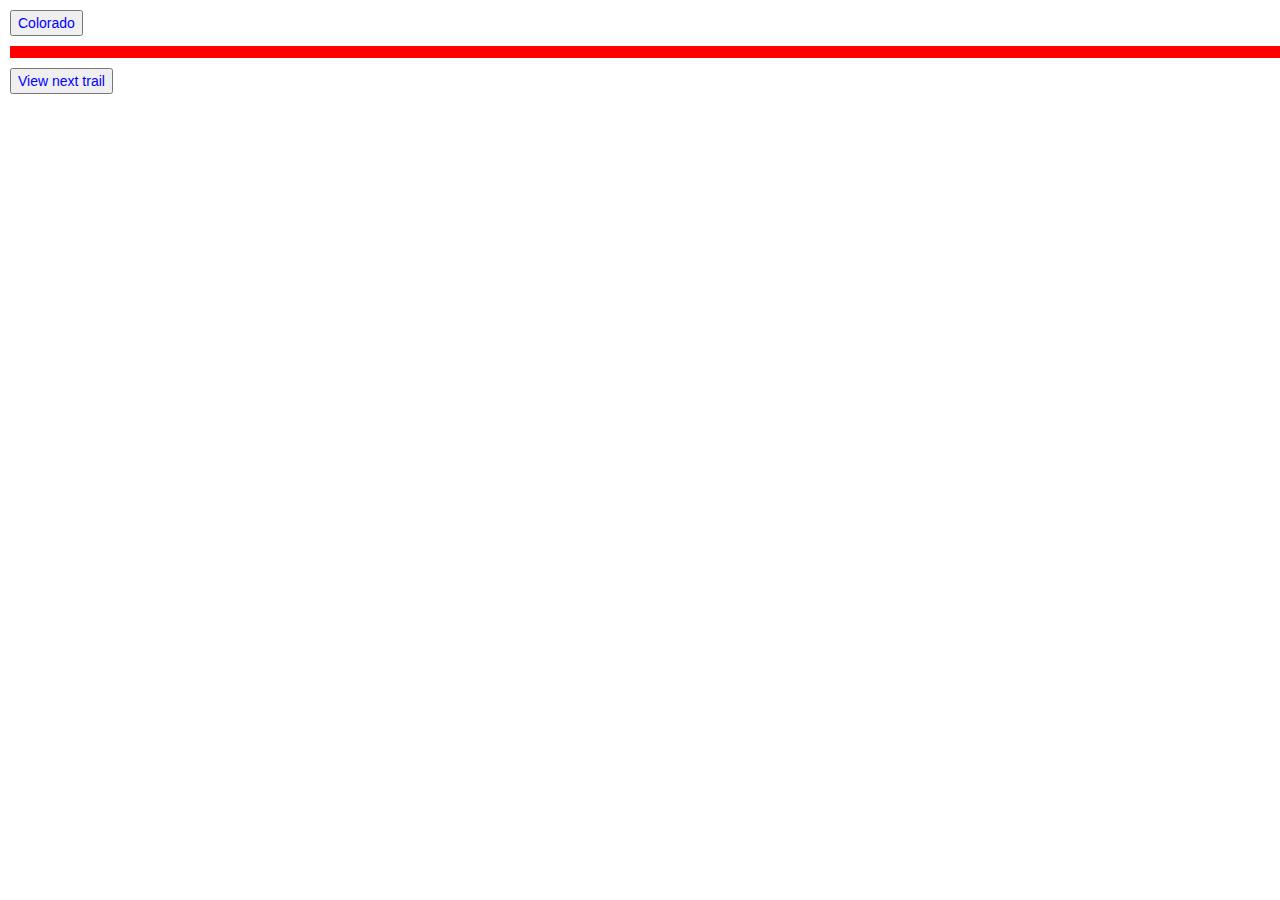
<file: test2.html>
<!DOCTYPE html>
<html lang="en">
<head>
	<meta charset="UTF-8">
	<title>Carousel Test</title>

		<link rel="stylesheet" href="https://maxcdn.bootstrapcdn.com/bootstrap/3.3.7/css/bootstrap.min.css" integrity="sha384-BVYiiSIFeK1dGmJRAkycuHAHRg32OmUcww7on3RYdg4Va+PmSTsz/K68vbdEjh4u" crossorigin="anonymous">
		<link rel="stylesheet" type="text/css" href="style.css">
		<script src="https://cdnjs.cloudflare.com/ajax/libs/jquery/3.2.1/jquery.min.js"></script>

</head>
<body>

	<div id="button-box">
		<button type="button" id="test-button">Colorado</button>
	</div>

	<div id="test-box">
	</div>

	<div id="trail-box">
		<button type="button" id="trail-button">View next trail</button>
	</div>

	<script>
			const hikingQueryURL = "https://www.hikingproject.com/data/get-trails?lat=40.0274&lon=-105.2519&maxDistance=10&key=200209593-2d1e8288276f62fa07701a4f0905a28f";

			$("#test-button").on('click', function(){

				$.ajax({
				      url: hikingQueryURL,
				      method: 'GET'
				    }).done(function(response){

					for (let i = 0; i < response.trails.length; i++){
						
						let newArray = [];

						newArray.push(response.trails[i].id);

						// console.log(newArray);

						for (let i = 0; i < newArray.length; i++){

							const trailImg = $('<div>')

							trailImg.text(newArray[i])

							$("#test-box").append(trailImg);
						}
						}
			})
			})

		</script>

</body>
</html>
</file>
<file: style.css>
#test-box{
	border: solid red 6px;
	height: auto;
	width: auto;
	margin-left: 10px;
	margin-top: 10px;
}

#test-button{
	color: blue;
	margin-left: 10px;
	margin-top: 10px;
}

#trail-button{
	color: blue;
	margin-left: 10px;
	margin-top: 10px;
}
</file>
